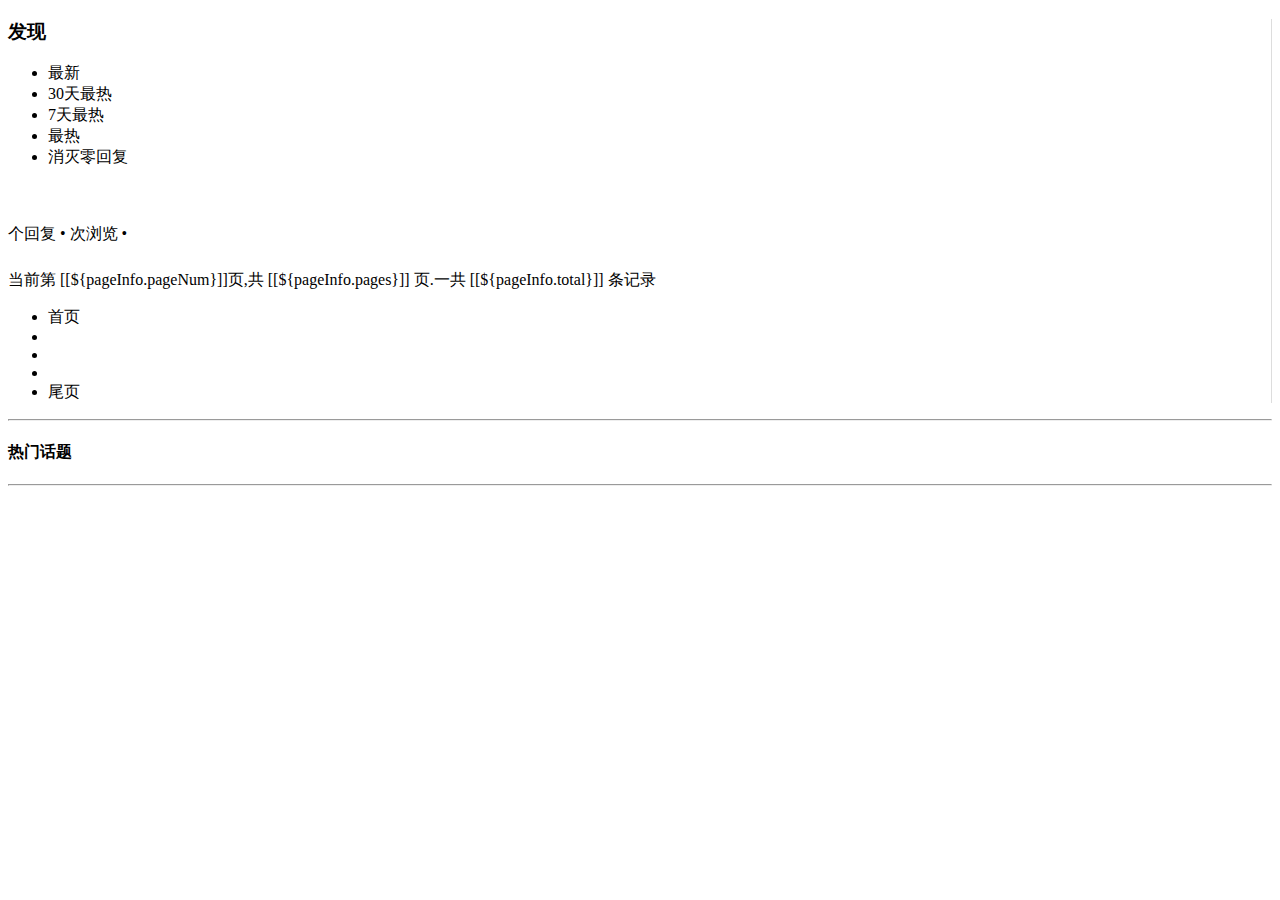
<file: src/main/resources/templates/index.html>
<!DOCTYPE html>
<html lang="en" xmlns:th="http://www.thymeleaf.org">
<head>
    <meta charset="UTF-8">
    <title>论坛</title>
    <head th:insert="~{import :: head}"></head>
</head>
<body>
<div th:insert="~{header :: head}"></div>
<div class="container-fluid main">
    <div class="row">
        <div class="col-lg-9 col-md-12 col-sm-12 col-xs-12 side" style=" border-right: 1px solid #ddd;">
            <h3><span class="glyphicon glyphicon-list" aria-hidden="true"></span> 发现</h3>
                <ul class="nav nav-tabs">
                    <li role="presentation" th:class="${sort == 'new' || sort == '' ? 'active':''}">
                        <a th:href="@{/(sort='new')}">最新</a>
                    </li>
                    <li role="presentation" th:class="${sort == 'hot30' ? 'active':''}">
                        <a th:href="@{/(sort='hot30')}">30天最热</a>
                    </li>
                    <li role="presentation" th:class="${sort == 'hot7' ? 'active':''}">
                        <a th:href="@{/(sort='hot7')}">7天最热</a>
                    </li>
                    <li role="presentation" th:class="${sort == 'hot' ? 'active':''}">
                        <a th:href="@{/(sort='hot')}">最热</a>
                    </li>
                    <li role="presentation" th:class="${sort == 'no' ? 'active':''}">
                        <a th:href="@{/(sort='no')}" class="red">消灭零回复</a>
                    </li>
                </ul>
            <!--问题列表开始-->
            <div class="media"   id= " questionList" th:each="question : ${pageInfo.getList()}">
                <div class="media-left">
                    <a href="#">
                        <img class="media-object img-rounded" id ="img" th:src="${question.user.avatarUrl}">
                    </a>
                </div>
                <div class="media-body">
                    <h4 class="media-heading">
                        <a th:href="@{'/question/'+ ${question.id}}" th:text="${question.title}"></a>
                        <span style="font-size: 16px;" class="glyphicon glyphicon-fire"
                              th:if="${question.viewCount}>10 and ${question.commentCount}>=5">
                        </span>
                    </h4>
                    <span class="text-desc"><span th:text="${question.commentCount}"></span> 个回复 •
                        <span th:text="${question.viewCount}"></span> 次浏览 •
                        <span th:text="${#dates.format(question.gmtCreate,'yyyy-MM-dd HH:mm')}"></span>
                    </span>
                </div>
            </div>
            <!--问题列表结束-->

            <!--分页开始-->
            <div class="col-lg-12 col-md-12 col-sm-12 col-xs-12 ">
                <div class="col-lg-5 col-md-5 col-sm-5 col-xs-5 " style="padding-top: 25px;">
                    当前第 [[${pageInfo.pageNum}]]页,共 [[${pageInfo.pages}]] 页.一共 [[${pageInfo.total}]] 条记录
                </div>
                <div class="col-lg-7 col-md-7 col-sm-7 col-xs-7 ">
                    <ul class=" pagination pull-right no-margin">
                        <li th:if="${pageInfo.hasPreviousPage}">
                            <a th:href="@{/(page=1,search=${search})}">首页</a>
                        </li>
                        <li class="prev" th:if="${pageInfo.hasPreviousPage}">
                            <a th:href="@{/(page=${pageInfo.prePage},search=${search})}">
                                <i class="ace-icon fa fa-angle-double-left"></i>
                            </a>
                        </li>
                        <!--遍历条数-->
                        <li th:each="nav:${pageInfo.navigatepageNums}">
                            <a th:href="@{/(page=${nav},search=${search})}" th:text="${nav}"
                               th:if="${nav != pageInfo.pageNum}"></a>
                            <span style="font-weight: bold;background: #6faed9;" th:if="${nav == pageInfo.pageNum}"
                                  th:text="${nav}"></span>
                        </li>
                        <li class="next" th:if="${pageInfo.hasNextPage}">
                            <a th:href="@{/(page=${pageInfo.nextPage},search=${search})}">
                                <i class="ace-icon fa fa-angle-double-right"></i>
                            </a>
                        </li>
                        <li>
                            <a th:href="@{/(page=${pageInfo.pages},search=${search})}">尾页</a>
                        </li>
                    </ul>
                </div>
            </div>
            <!--分页结束-->

        </div>

        <div class="col-lg-3 col-md-12 col-sm-12 col-xs-12">
            <div class="col-lg-12 col-md-12 col-sm-12 col-xs-12 ">
                <!--相关问题-->
                <hr class="col-lg-12 col-md-12 col-sm-12 col-xs-12">
                <div class="col-lg-12 col-md-12 col-sm-12 col-xs-12" style="border: 1px">
                    <div class="col-lg-12 col-md-12 col-sm-12 col-xs-12">
                        <h4>热门话题</h4>
                        <a th:each="tag : ${tags}" th:href="@{/(page=1,search=${search},tag=${tag},sort=${sort})}"
                           th:text="${tag}" class="community-tag"></a>
                    </div>
                </div>
                <hr class="col-lg-12 col-md-12 col-sm-12 col-xs-12">
            </div>
        </div>
    </div>
</div>
<div th:insert="~{footer :: foot}"></div>
</body>
<script>
    $(document).ready(function(){
            $.ajax({
                url:"/ajax",
                async:true,
                success:function(result){
                    console.info(result.data)
                }});
    });
</script>
</html>
</file>
